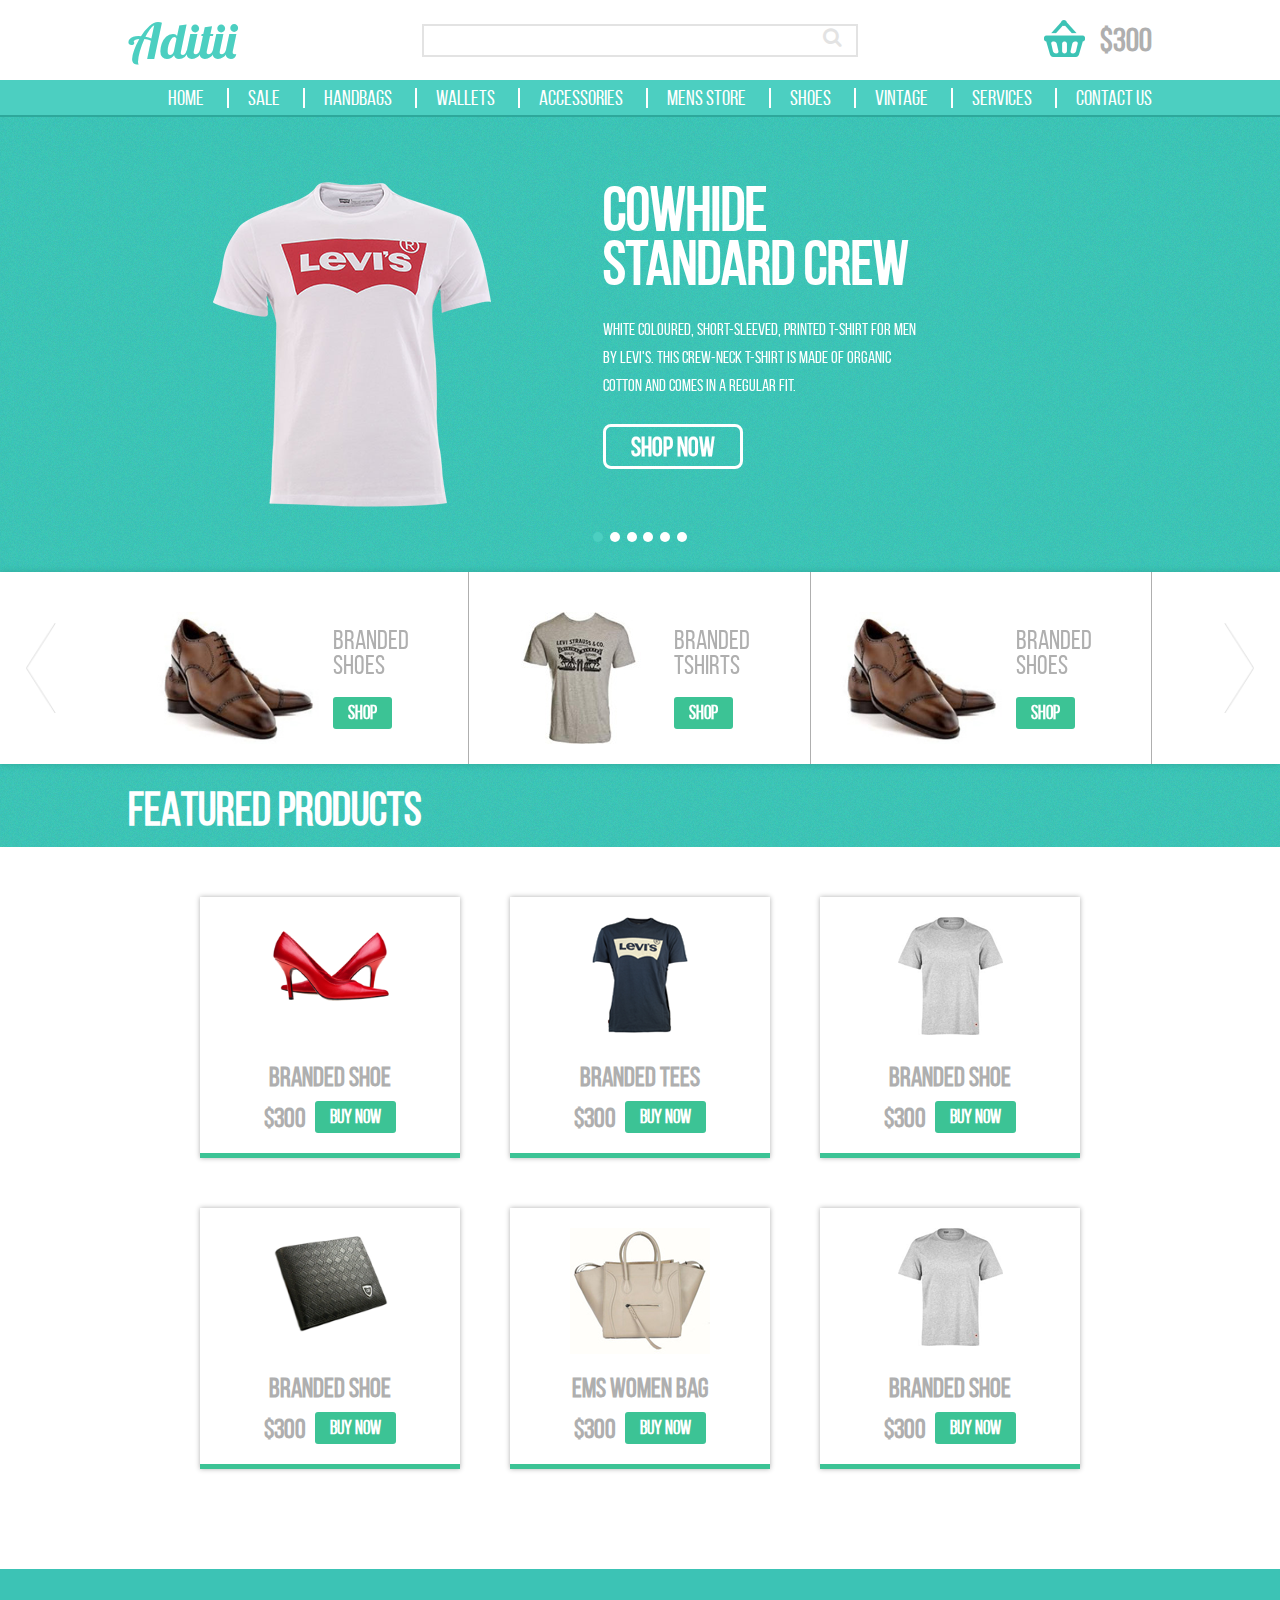
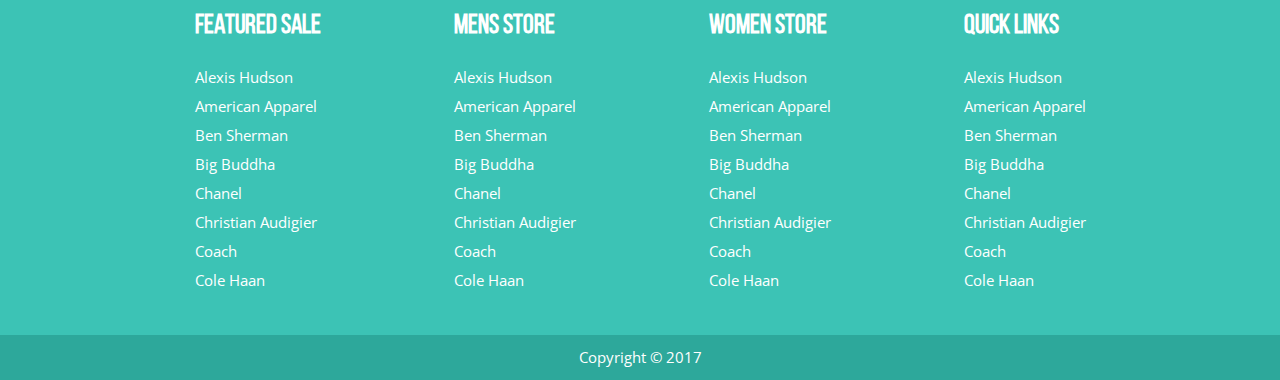
<file: index.html>
<!DOCTYPE html>
<html lang="ru">

<head>
	<meta charset="utf-8">
	<meta http-equiv="X-UA-Compatible" content="IE=edge">
	<meta name="viewport" content="width=device-width, initial-scale=1 user-scalable=no">
	<title>Aditii</title>
	<!-- My styles -->
	<link rel="stylesheet" href="./css/Normalaze.css">
	<link rel="stylesheet" href="https://fonts.googleapis.com/css?family=Lobster|Open+Sans">
	<link rel="stylesheet" href="./localfonts/bebas.css">
	<link rel="stylesheet" href="./css/font-awesome.css">
	<link rel="stylesheet" href="./js/owlcarousel2/owl.carousel.css">
	<link rel="stylesheet" href="./css/style.css">

	<!-- HTML5 shim and Respond.js for IE8 support of HTML5 elements and media queries -->
	<!-- WARNING: Respond.js doesn't work if you view the page via file:// -->
	<!--[if lt IE 9]>
		<script src="https://oss.maxcdn.com/html5shiv/3.7.2/html5shiv.min.js"></script>
		<script src="https://oss.maxcdn.com/respond/1.4.2/respond.min.js"></script>
	<![endif]-->
</head>

<body>

	<header class="header">
		<div class="wrapper">
			<div class="header__unit">
				<a href="/" class="logo">Aditii</a>
			</div>
			<div class="header__unit">
				<div class="b-search">
					<input class="b-search__input" type="text">
					<button class="b-search__btn">
						<i class="fa fa-search" aria-hidden="true"></i>
					</button>
				</div>
			</div>
			<div class="header__unit">
				<div class="b-cart">
					<a href="#" class="b-cart__link">
						<img src="./images/cart-i.png" alt="cart">
					</a>
					<div class="b-cart__counter">
						$300
					</div>
				</div>
			</div>
		</div>
	</header>

	<nav class="menu">
		<div class="menu-trigger">Menu</div>
		<div class="wrapper">
			<ul class="menu__wrapper">
				<li class="menu__unit">
					<a href="#" class="menu__link">Home</a>
				</li>
				<li class="menu__unit">
					<a href="#" class="menu__link">Sale</a>
				</li>
				<li class="menu__unit">
					<a href="#" class="menu__link">Handbags</a>
				</li>
				<li class="menu__unit">
					<a href="#" class="menu__link">Wallets</a>
				</li>
				<li class="menu__unit">
					<a href="#" class="menu__link">Accessories</a>
				</li>
				<li class="menu__unit">
					<a href="#" class="menu__link">Mens store</a>
				</li>
				<li class="menu__unit">
					<a href="#" class="menu__link">Shoes</a>
				</li>
				<li class="menu__unit">
					<a href="#" class="menu__link">Vintage</a>
				</li>
				<li class="menu__unit">
					<a href="#" class="menu__link">Services</a>
				</li>
				<li class="menu__unit">
					<a href="#" class="menu__link">Contact us</a>
				</li>
			</ul>
		</div>
	</nav>


	<section class="main-slider">
		<div id="main-slider" class="wrapper owl-carousel">
			<div class="main-slider__unit">
				<div class="main-slider__img">
					<img src="./images/tshirt-b.png" alt="">
				</div>
				<div class="main-slider__descr">
					<div class="main-slider__head">
						Cowhide Standard Crew
					</div>
					<div class="main-slider__text">
						White coloured, short-sleeved, printed T-shirt for men by Levi's. This crew-neck T-shirt is made of organic cotton and comes in a regular fit.
					</div>
					<a href="#" class="btn btn--lg btn--bordered">
						shop now
					</a>
				</div>
			</div>
			<div class="main-slider__unit">
				<div class="main-slider__img">
					<img src="./images/tshirt-b.png" alt="">
				</div>
				<div class="main-slider__descr">
					<div class="main-slider__head">
						Cowhide Standard Crew
					</div>
					<div class="main-slider__text">
						White coloured, short-sleeved, printed T-shirt for men by Levi's. This crew-neck T-shirt is made of organic cotton and comes in a regular fit.
					</div>
					<a href="#" class="btn btn--lg btn--bordered">
						shop now
					</a>
				</div>
			</div>
			<div class="main-slider__unit">
				<div class="main-slider__img">
					<img src="./images/tshirt-b.png" alt="">
				</div>
				<div class="main-slider__descr">
					<div class="main-slider__head">
						Cowhide Standard Crew
					</div>
					<div class="main-slider__text">
						White coloured, short-sleeved, printed T-shirt for men by Levi's. This crew-neck T-shirt is made of organic cotton and comes in a regular fit.
					</div>
					<a href="#" class="btn btn--lg btn--bordered">
						shop now
					</a>
				</div>
			</div>
			<div class="main-slider__unit">
				<div class="main-slider__img">
					<img src="./images/tshirt-b.png" alt="">
				</div>
				<div class="main-slider__descr">
					<div class="main-slider__head">
						Cowhide Standard Crew
					</div>
					<div class="main-slider__text">
						White coloured, short-sleeved, printed T-shirt for men by Levi's. This crew-neck T-shirt is made of organic cotton and comes in a regular fit.
					</div>
					<a href="#" class="btn btn--lg btn--bordered">
						shop now
					</a>
				</div>
			</div>
			<div class="main-slider__unit">
				<div class="main-slider__img">
					<img src="./images/tshirt-b.png" alt="">
				</div>
				<div class="main-slider__descr">
					<div class="main-slider__head">
						Cowhide Standard Crew
					</div>
					<div class="main-slider__text">
						White coloured, short-sleeved, printed T-shirt for men by Levi's. This crew-neck T-shirt is made of organic cotton and comes in a regular fit.
					</div>
					<a href="#" class="btn btn--lg btn--bordered">
						shop now
					</a>
				</div>
			</div>
			<div class="main-slider__unit">
				<div class="main-slider__img">
					<img src="./images/tshirt-b.png" alt="">
				</div>
				<div class="main-slider__descr">
					<div class="main-slider__head">
						Cowhide Standard Crew
					</div>
					<div class="main-slider__text">
						White coloured, short-sleeved, printed T-shirt for men by Levi's. This crew-neck T-shirt is made of organic cotton and comes in a regular fit.
					</div>
					<a href="#" class="btn btn--lg btn--bordered">
						shop now
					</a>
				</div>
			</div>
		</div>
	</section>

	<section class="main-category">
		<div id="main-category-slider" class="wrapper owl-carousel">
			<div class="main-category__unit">
				<div class="main-category__left">
					<img src="./images/catalog/1.jpg" alt="bRANDED sHOES">
				</div>
				<div class="main-category__right">
					<div class="main-category__name">bRANDED sHOES</div>
					<a href="" class="btn btn--sm btn--green">Shop</a>
				</div>
			</div>
			<div class="main-category__unit">
				<div class="main-category__left">
					<img src="./images/catalog/2.jpg" alt="bRANDED sHOES">
				</div>
				<div class="main-category__right">
					<div class="main-category__name">bRANDED Tshirts</div>
					<a href="" class="btn btn--sm btn--green">Shop</a>
				</div>
			</div>
			<div class="main-category__unit">
				<div class="main-category__left">
					<img src="./images/catalog/1.jpg" alt="bRANDED sHOES">
				</div>
				<div class="main-category__right">
					<div class="main-category__name">bRANDED sHOES</div>
					<a href="" class="btn btn--sm btn--green">Shop</a>
				</div>
			</div>
			<div class="main-category__unit">
				<div class="main-category__left">
					<img src="./images/catalog/2.jpg" alt="bRANDED sHOES">
				</div>
				<div class="main-category__right">
					<div class="main-category__name">bRANDED Tshirts</div>
					<a href="" class="btn btn--sm btn--green">Shop</a>
				</div>
			</div>
			<div class="main-category__unit">
				<div class="main-category__left">
					<img src="./images/catalog/1.jpg" alt="bRANDED sHOES">
				</div>
				<div class="main-category__right">
					<div class="main-category__name">bRANDED sHOES</div>
					<a href="" class="btn btn--sm btn--green">Shop</a>
				</div>
			</div>
		</div>
	</section>

	<section class="products-section">
		<div class="products-section__head">
			<div class="wrapper">
				<h2>FEATURED products</h2>
			</div>
		</div>
		<div class="products-section__grid wrapper">
			<div class="products-section__unit product">
				<div class="product__img">
					<img src="./images/catalog/p1.png" alt="Branded Shoe">
				</div>
				<div class="product__name">
					Branded Shoe
				</div>
				<div class="product__buy">
					<div class="product__price">$300</div>
					<a href="#" class="btn btn--sm btn--green">Buy now</a>
				</div>
			</div>
			<div class="products-section__unit product">
				<div class="product__img">
					<img src="./images/catalog/p2.png" alt="Branded Tees">
				</div>
				<div class="product__name">
					Branded Tees
				</div>
				<div class="product__buy">
					<div class="product__price">$300</div>
					<a href="#" class="btn btn--sm btn--green">Buy now</a>
				</div>
			</div>
			<div class="products-section__unit product">
				<div class="product__img">
					<img src="./images/catalog/p3.png" alt="Branded Shoe">
				</div>
				<div class="product__name">
					Branded Shoe
				</div>
				<div class="product__buy">
					<div class="product__price">$300</div>
					<a href="#" class="btn btn--sm btn--green">Buy now</a>
				</div>
			</div>
			<div class="products-section__unit product">
				<div class="product__img">
					<img src="./images/catalog/p4.png" alt="Branded Shoe">
				</div>
				<div class="product__name">
					Branded Shoe
				</div>
				<div class="product__buy">
					<div class="product__price">$300</div>
					<a href="#" class="btn btn--sm btn--green">Buy now</a>
				</div>
			</div>
			<div class="products-section__unit product">
				<div class="product__img">
					<img src="./images/catalog/p5.png" alt="EMS Women bag">
				</div>
				<div class="product__name">
					EMS Women bag
				</div>
				<div class="product__buy">
					<div class="product__price">$300</div>
					<a href="#" class="btn btn--sm btn--green">Buy now</a>
				</div>
			</div>
			<div class="products-section__unit product">
				<div class="product__img">
					<img src="./images/catalog/p3.png" alt="Branded Shoe">
				</div>
				<div class="product__name">
					Branded Shoe
				</div>
				<div class="product__buy">
					<div class="product__price">$300</div>
					<a href="#" class="btn btn--sm btn--green">Buy now</a>
				</div>
			</div>
		</div>
	</section>

	<footer class="footer">
		<div class="wrapper">
			<div class="footer__unit">
				<h3 class="footer__head">fEATURED sALE</h3>
				<ul class="footer__links">
					<li>
						<a class="footer__link" href="#">Alexis Hudson</a>
					</li>
					<li>
						<a class="footer__link" href="#">American Apparel</a>
					</li>
					<li>
						<a class="footer__link" href="#">Ben Sherman</a>
					</li>
					<li>
						<a class="footer__link" href="#">Big Buddha</a>
					</li>
					<li>
						<a class="footer__link" href="#">Chanel</a>
					</li>
					<li>
						<a class="footer__link" href="#">Christian Audigier</a>
					</li>
					<li>
						<a class="footer__link" href="#">Coach</a>
					</li>
					<li>
						<a class="footer__link" href="#">Cole Haan</a>
					</li>
				</ul>
			</div>
			<div class="footer__unit">
				<h3 class="footer__head">Mens Store</h3>
				<ul class="footer__links">
					<li>
						<a class="footer__link" href="#">Alexis Hudson</a>
					</li>
					<li>
						<a class="footer__link" href="#">American Apparel</a>
					</li>
					<li>
						<a class="footer__link" href="#">Ben Sherman</a>
					</li>
					<li>
						<a class="footer__link" href="#">Big Buddha</a>
					</li>
					<li>
						<a class="footer__link" href="#">Chanel</a>
					</li>
					<li>
						<a class="footer__link" href="#">Christian Audigier</a>
					</li>
					<li>
						<a class="footer__link" href="#">Coach</a>
					</li>
					<li>
						<a class="footer__link" href="#">Cole Haan</a>
					</li>
				</ul>
			</div>
			<div class="footer__unit">
				<h3 class="footer__head">Women Store</h3>
				<ul class="footer__links">
					<li>
						<a class="footer__link" href="#">Alexis Hudson</a>
					</li>
					<li>
						<a class="footer__link" href="#">American Apparel</a>
					</li>
					<li>
						<a class="footer__link" href="#">Ben Sherman</a>
					</li>
					<li>
						<a class="footer__link" href="#">Big Buddha</a>
					</li>
					<li>
						<a class="footer__link" href="#">Chanel</a>
					</li>
					<li>
						<a class="footer__link" href="#">Christian Audigier</a>
					</li>
					<li>
						<a class="footer__link" href="#">Coach</a>
					</li>
					<li>
						<a class="footer__link" href="#">Cole Haan</a>
					</li>
				</ul>
			</div>
			<div class="footer__unit">
				<h3 class="footer__head">Quick links</h3>
				<ul class="footer__links">
					<li>
						<a class="footer__link" href="#">Alexis Hudson</a>
					</li>
					<li>
						<a class="footer__link" href="#">American Apparel</a>
					</li>
					<li>
						<a class="footer__link" href="#">Ben Sherman</a>
					</li>
					<li>
						<a class="footer__link" href="#">Big Buddha</a>
					</li>
					<li>
						<a class="footer__link" href="#">Chanel</a>
					</li>
					<li>
						<a class="footer__link" href="#">Christian Audigier</a>
					</li>
					<li>
						<a class="footer__link" href="#">Coach</a>
					</li>
					<li>
						<a class="footer__link" href="#">Cole Haan</a>
					</li>
				</ul>
			</div>
		</div>
	</footer>

	<div class="copyright">
		<div class="wrapper">
			Copyright © 2017
		</div>
	</div>

	<!-- jQuery -->
	<script src="https://ajax.googleapis.com/ajax/libs/jquery/1.11.1/jquery.min.js"></script>
	<script src="./js/owlcarousel2/owl.carousel.js"></script>
	<script src="./js/script.js"></script>
</body>

</html>
</file>
<file: localfonts/bebas.css>
@font-face {
    font-family: 'Bebas Neue';
    src: url('bebasneue_regular-webfont.eot');
    src: url('bebasneue_regular-webfont.eot?#iefix') format('embedded-opentype'),
         url('bebasneue_regular-webfont.woff2') format('woff2'),
         url('bebasneue_regular-webfont.woff') format('woff'),
         url('bebasneue_regular-webfont.ttf') format('truetype');
    font-weight: normal;
    font-style: normal;
}
</file>
<file: css/style.css>
html{-webkit-box-sizing:border-box;box-sizing:border-box}body{font-family:"Bebas Neue", Arial, Helvetica, sans-serif}*,:after,:before{-webkit-box-sizing:inherit;box-sizing:inherit}.wrapper{width:1024px;margin:0 auto}.btn{display:inline-block;text-transform:uppercase;text-decoration:none;font-weight:bold;background-color:#4ccfc1;border-radius:3px;color:white;cursor:pointer}.btn--lg{min-height:45px;padding:5px 25px 0 25px;font-size:27px}.btn--md{font-size:21px}.btn--sm{min-height:32px;padding:5px 15px 0 15px;font-size:19px}.btn--green{background-color:#3cc395}.btn--bordered{border:3px solid white;border-radius:8px;background-color:transparent}.header .wrapper{display:-webkit-box;display:-webkit-flex;display:-ms-flexbox;display:flex;-webkit-box-orient:horizontal;-webkit-box-direction:normal;-webkit-flex-direction:row;-ms-flex-direction:row;flex-direction:row;-webkit-flex-wrap:wrap;-ms-flex-wrap:wrap;flex-wrap:wrap;-webkit-box-pack:justify;-webkit-justify-content:space-between;-ms-flex-pack:justify;justify-content:space-between;-webkit-box-align:center;-webkit-align-items:center;-ms-flex-align:center;align-items:center;min-height:80px;height:auto}.logo{font-family:"Lobster", cursive;font-size:49px;color:#4ccfc1;text-decoration:none}.b-search{position:relative}.b-search__input{width:436px;height:33px;border:2px solid #e3e3e3}.b-search__input:focus{outline:none}.b-search__btn{position:absolute;top:50%;right:10px;margin-top:-15px;border:none;background:none;color:#e3e3e3;font-size:20px}.b-search__btn:focus{outline:none}.b-cart{display:-webkit-box;display:-webkit-flex;display:-ms-flexbox;display:flex;-webkit-box-orient:horizontal;-webkit-box-direction:normal;-webkit-flex-direction:row;-ms-flex-direction:row;flex-direction:row;-webkit-flex-wrap:nowrap;-ms-flex-wrap:nowrap;flex-wrap:nowrap;-webkit-box-pack:center;-webkit-justify-content:center;-ms-flex-pack:center;justify-content:center;-webkit-box-align:center;-webkit-align-items:center;-ms-flex-align:center;align-items:center}.b-cart__link{margin-right:15px;text-decoration:none}.b-cart__counter{font-size:33px;font-weight:bold;color:#afafaf}.menu{background-color:#4ccfc1;border-bottom:2px solid #2da89b}.menu__wrapper{display:-webkit-box;display:-webkit-flex;display:-ms-flexbox;display:flex;-webkit-box-orient:horizontal;-webkit-box-direction:normal;-webkit-flex-direction:row;-ms-flex-direction:row;flex-direction:row;-webkit-flex-wrap:nowrap;-ms-flex-wrap:nowrap;flex-wrap:nowrap;-webkit-box-pack:justify;-webkit-justify-content:space-between;-ms-flex-pack:justify;justify-content:space-between;-webkit-box-align:center;-webkit-align-items:center;-ms-flex-align:center;align-items:center;min-height:35px;height:auto;margin:0;list-style:none}.menu__unit{position:relative}.menu__unit:after{content:'';position:absolute;top:2px;right:-25px;display:inline-block;width:2px;height:85%;background-color:white}.menu__unit:last-child:after{display:none}.menu__link{text-transform:uppercase;text-decoration:none;font-size:21px;color:white}.menu-trigger{display:none;cursor:pointer}.main-slider{position:relative;min-height:445px;height:auto;background-image:url("../images/bg-texture.png")}.main-slider__unit{display:-webkit-box;display:-webkit-flex;display:-ms-flexbox;display:flex;-webkit-box-orient:horizontal;-webkit-box-direction:normal;-webkit-flex-direction:row;-ms-flex-direction:row;flex-direction:row;-webkit-box-pack:center;-webkit-justify-content:center;-ms-flex-pack:center;justify-content:center;-webkit-box-align:start;-webkit-align-items:flex-start;-ms-flex-align:start;align-items:flex-start;min-height:445px;height:auto;padding:65px 0}.main-slider__img{width:60%;padding:0 85px}.main-slider__descr{color:white}.main-slider__head{width:60%;font-size:61px;font-weight:bold;line-height:54px}.main-slider__text{width:60%;margin:25px 0;font-size:17px;line-height:28px}.main-slider .owl-dots{position:absolute;left:0;right:0;bottom:30px;display:-webkit-box;display:-webkit-flex;display:-ms-flexbox;display:flex;-webkit-box-orient:horizontal;-webkit-box-direction:normal;-webkit-flex-direction:row;-ms-flex-direction:row;flex-direction:row;-webkit-justify-content:space-around;-ms-flex-pack:distribute;justify-content:space-around;width:100px;margin:auto;text-align:center}.main-slider .owl-dot{display:inline-block;width:10px;height:10px;border-radius:50%;background-color:white}.main-slider .owl-dot.active{background-color:#4ccfc1}.main-category{position:relative;-webkit-box-shadow:0 0 7px #2da89b;box-shadow:0 0 7px #2da89b}.main-category__unit{display:-webkit-box;display:-webkit-flex;display:-ms-flexbox;display:flex;-webkit-box-orient:horizontal;-webkit-box-direction:normal;-webkit-flex-direction:row;-ms-flex-direction:row;flex-direction:row;-webkit-box-align:center;-webkit-align-items:center;-ms-flex-align:center;align-items:center;padding:40px 70px 20px 15px;border-right:1px solid #afafaf}.main-category__left{min-width:190px}.main-category__left img{display:block;max-width:100%;margin:0 auto}.main-category__name{margin-bottom:20px;font-size:27px;line-height:25px;color:#afafaf}.main-category .owl-prev{position:absolute;top:50%;left:-10%;width:30px;height:90px;margin-top:-45px;background-image:url("../images/arrowleft.png");background-size:cover;background-repeat:no-repeat}.main-category .owl-next{position:absolute;top:50%;right:-10%;width:30px;height:90px;margin-top:-45px;background-image:url("../images/arrowright.png");background-size:cover;background-repeat:no-repeat}.products-section__head{padding:20px 0 13px 0;font-size:31px;color:white;background-image:url("../images/bg-texture.png")}.products-section__head h2{margin:0}.products-section__grid{display:-webkit-box;display:-webkit-flex;display:-ms-flexbox;display:flex;-webkit-box-orient:horizontal;-webkit-box-direction:normal;-webkit-flex-direction:row;-ms-flex-direction:row;flex-direction:row;-webkit-flex-wrap:wrap;-ms-flex-wrap:wrap;flex-wrap:wrap;-webkit-box-pack:center;-webkit-justify-content:center;-ms-flex-pack:center;justify-content:center;padding:50px 0}.products-section__unit{width:260px;min-height:260px;margin:0 50px 50px 0;padding:20px 60px;border-bottom:5px solid #3cc395;-webkit-box-shadow:0 0 5px #afafaf;box-shadow:0 0 5px #afafaf}.products-section__unit:nth-child(3n){margin:0 0 50px 0}.product__img{min-height:130px;margin:0 0 15px 0}.product__img img{display:block;margin:0 auto;max-width:100%}.product__name{margin:0 0 10px 0;text-align:center;font-size:27px;font-weight:bold;color:#afafaf}.product__buy{display:-webkit-box;display:-webkit-flex;display:-ms-flexbox;display:flex;-webkit-box-orient:horizontal;-webkit-box-direction:normal;-webkit-flex-direction:row;-ms-flex-direction:row;flex-direction:row;-webkit-flex-wrap:wrap;-ms-flex-wrap:wrap;flex-wrap:wrap;-webkit-justify-content:space-around;-ms-flex-pack:distribute;justify-content:space-around;-webkit-box-align:center;-webkit-align-items:center;-ms-flex-align:center;align-items:center}.product__price{font-size:27px;font-weight:bold;color:#afafaf}.footer{background-color:#3cc3b5}.footer .wrapper{display:-webkit-box;display:-webkit-flex;display:-ms-flexbox;display:flex;-webkit-box-orient:horizontal;-webkit-box-direction:normal;-webkit-flex-direction:row;-ms-flex-direction:row;flex-direction:row;-webkit-flex-wrap:wrap;-ms-flex-wrap:wrap;flex-wrap:wrap;-webkit-justify-content:space-around;-ms-flex-pack:distribute;justify-content:space-around;-webkit-box-align:start;-webkit-align-items:flex-start;-ms-flex-align:start;align-items:flex-start;padding:40px 0}.footer__head{margin:0 0 25px 0;font-size:27px;color:white}.footer__links{margin:0;padding:0;line-height:28px;list-style:none}.footer__link{font-size:15px;font-family:"Open Sans", sans-serif;color:white;text-decoration:none;text-transform:capitalize}.copyright{min-height:45px;line-height:45px;font-size:15px;font-family:"Open Sans", sans-serif;text-align:center;color:white;background-color:#2da89b}@media screen and (max-width:1024px){body{overflow-x:hidden}.wrapper{width:768px}.header .wrapper{padding:0 10px 0 10px}.menu__wrapper{padding:0 10px 0 10px}.menu__unit:after{display:none}.products-section__head{padding-left:10px}.products-section__unit:nth-child(3n){margin-right:50px}}@media screen and (max-width:768px){.wrapper{width:400px}.header .wrapper{-webkit-box-orient:vertical;-webkit-box-direction:normal;-webkit-flex-direction:column;-ms-flex-direction:column;flex-direction:column;-webkit-box-pack:center;-webkit-justify-content:center;-ms-flex-pack:center;justify-content:center}.header__unit{margin-bottom:20px}.header .logo{display:inline-block;margin-top:15px}.b-search{width:310px}.b-search__input{width:100%}.menu__wrapper{-webkit-box-orient:vertical;-webkit-box-direction:normal;-webkit-flex-direction:column;-ms-flex-direction:column;flex-direction:column;display:none;padding:25px 0;text-align:center}.menu__unit{margin:0 0 15px 0}.menu__unit:last-child{margin:0 0 0 0}.menu-trigger{display:block;padding:10px 0;font-size:25px;text-align:center;color:white}.main-slider__unit{-webkit-box-orient:vertical;-webkit-box-direction:normal;-webkit-flex-direction:column;-ms-flex-direction:column;flex-direction:column;-webkit-box-pack:center;-webkit-justify-content:center;-ms-flex-pack:center;justify-content:center}.main-slider__img{width:100%;margin-bottom:30px}.main-slider__img img{max-width:100%}.main-slider__descr{text-align:center}.main-slider__head{width:100%;font-size:41px;text-align:center}.main-slider__text{width:100%}.main-category__unit{border:none}.products-section__head{padding-left:0;text-align:center}.products-section__unit{margin-right:0}.products-section__unit:nth-child(3n){margin-right:0}.footer .wrapper{-webkit-box-pack:center;-webkit-justify-content:center;-ms-flex-pack:center;justify-content:center;-webkit-box-align:center;-webkit-align-items:center;-ms-flex-align:center;align-items:center;padding-left:10px;padding-right:10px}.footer__unit{width:50%;margin:0 0 35px 0}}@media screen and (max-width:400px){.wrapper{width:320px}.footer{-webkit-box-orient:vertical;-webkit-box-direction:normal;-webkit-flex-direction:column;-ms-flex-direction:column;flex-direction:column}.footer__unit{width:100%;text-align:center}.footer__unit:last-child{margin:0 0 0 0}.footer__head{margin:0 0 10px 0}.footer__links{display:none}}
</file>
<file: css/Normalaze.css>
/*! normalize.css v3.0.2 | MIT License | git.io/normalize */

/**
 * 1. Set default font family to sans-serif.
 * 2. Prevent iOS text size adjust after orientation change, without disabling
 *    user zoom.
 */

html {
  font-family: sans-serif; /* 1 */
  -ms-text-size-adjust: 100%; /* 2 */
  -webkit-text-size-adjust: 100%; /* 2 */
}

/**
 * Remove default margin.
 */

body {
  margin: 0;
}

/* HTML5 display definitions
   ========================================================================== */

/**
 * Correct `block` display not defined for any HTML5 element in IE 8/9.
 * Correct `block` display not defined for `details` or `summary` in IE 10/11
 * and Firefox.
 * Correct `block` display not defined for `main` in IE 11.
 */

article,
aside,
details,
figcaption,
figure,
footer,
header,
hgroup,
main,
menu,
nav,
section,
summary {
  display: block;
}

/**
 * 1. Correct `inline-block` display not defined in IE 8/9.
 * 2. Normalize vertical alignment of `progress` in Chrome, Firefox, and Opera.
 */

audio,
canvas,
progress,
video {
  display: inline-block; /* 1 */
  vertical-align: baseline; /* 2 */
}

/**
 * Prevent modern browsers from displaying `audio` without controls.
 * Remove excess height in iOS 5 devices.
 */

audio:not([controls]) {
  display: none;
  height: 0;
}

/**
 * Address `[hidden]` styling not present in IE 8/9/10.
 * Hide the `template` element in IE 8/9/11, Safari, and Firefox < 22.
 */

[hidden],
template {
  display: none;
}

/* Links
   ========================================================================== */

/**
 * Remove the gray background color from active links in IE 10.
 */

a {
  background-color: transparent;
}

/**
 * Improve readability when focused and also mouse hovered in all browsers.
 */

a:active,
a:hover {
  outline: 0;
}

/* Text-level semantics
   ========================================================================== */

/**
 * Address styling not present in IE 8/9/10/11, Safari, and Chrome.
 */

abbr[title] {
  border-bottom: 1px dotted;
}

/**
 * Address style set to `bolder` in Firefox 4+, Safari, and Chrome.
 */

b,
strong {
  font-weight: bold;
}

/**
 * Address styling not present in Safari and Chrome.
 */

dfn {
  font-style: italic;
}

/**
 * Address variable `h1` font-size and margin within `section` and `article`
 * contexts in Firefox 4+, Safari, and Chrome.
 */

h1 {
  font-size: 2em;
  margin: 0.67em 0;
}

/**
 * Address styling not present in IE 8/9.
 */

mark {
  background: #ff0;
  color: #000;
}

/**
 * Address inconsistent and variable font size in all browsers.
 */

small {
  font-size: 80%;
}

/**
 * Prevent `sub` and `sup` affecting `line-height` in all browsers.
 */

sub,
sup {
  font-size: 75%;
  line-height: 0;
  position: relative;
  vertical-align: baseline;
}

sup {
  top: -0.5em;
}

sub {
  bottom: -0.25em;
}

/* Embedded content
   ========================================================================== */

/**
 * Remove border when inside `a` element in IE 8/9/10.
 */

img {
  border: 0;
}

/**
 * Correct overflow not hidden in IE 9/10/11.
 */

svg:not(:root) {
  overflow: hidden;
}

/* Grouping content
   ========================================================================== */

/**
 * Address margin not present in IE 8/9 and Safari.
 */

figure {
  margin: 1em 40px;
}

/**
 * Address differences between Firefox and other browsers.
 */

hr {
  -moz-box-sizing: content-box;
  box-sizing: content-box;
  height: 0;
}

/**
 * Contain overflow in all browsers.
 */

pre {
  overflow: auto;
}

/**
 * Address odd `em`-unit font size rendering in all browsers.
 */

code,
kbd,
pre,
samp {
  font-family: monospace, monospace;
  font-size: 1em;
}

/* Forms
   ========================================================================== */

/**
 * Known limitation: by default, Chrome and Safari on OS X allow very limited
 * styling of `select`, unless a `border` property is set.
 */

/**
 * 1. Correct color not being inherited.
 *    Known issue: affects color of disabled elements.
 * 2. Correct font properties not being inherited.
 * 3. Address margins set differently in Firefox 4+, Safari, and Chrome.
 */

button,
input,
optgroup,
select,
textarea {
  color: inherit; /* 1 */
  font: inherit; /* 2 */
  margin: 0; /* 3 */
}

/**
 * Address `overflow` set to `hidden` in IE 8/9/10/11.
 */

button {
  overflow: visible;
}

/**
 * Address inconsistent `text-transform` inheritance for `button` and `select`.
 * All other form control elements do not inherit `text-transform` values.
 * Correct `button` style inheritance in Firefox, IE 8/9/10/11, and Opera.
 * Correct `select` style inheritance in Firefox.
 */

button,
select {
  text-transform: none;
}

/**
 * 1. Avoid the WebKit bug in Android 4.0.* where (2) destroys native `audio`
 *    and `video` controls.
 * 2. Correct inability to style clickable `input` types in iOS.
 * 3. Improve usability and consistency of cursor style between image-type
 *    `input` and others.
 */

button,
html input[type="button"], /* 1 */
input[type="reset"],
input[type="submit"] {
  -webkit-appearance: button; /* 2 */
  cursor: pointer; /* 3 */
}

/**
 * Re-set default cursor for disabled elements.
 */

button[disabled],
html input[disabled] {
  cursor: default;
}

/**
 * Remove inner padding and border in Firefox 4+.
 */

button::-moz-focus-inner,
input::-moz-focus-inner {
  border: 0;
  padding: 0;
}

/**
 * Address Firefox 4+ setting `line-height` on `input` using `!important` in
 * the UA stylesheet.
 */

input {
  line-height: normal;
}

/**
 * It's recommended that you don't attempt to style these elements.
 * Firefox's implementation doesn't respect box-sizing, padding, or width.
 *
 * 1. Address box sizing set to `content-box` in IE 8/9/10.
 * 2. Remove excess padding in IE 8/9/10.
 */

input[type="checkbox"],
input[type="radio"] {
  box-sizing: border-box; /* 1 */
  padding: 0; /* 2 */
}

/**
 * Fix the cursor style for Chrome's increment/decrement buttons. For certain
 * `font-size` values of the `input`, it causes the cursor style of the
 * decrement button to change from `default` to `text`.
 */

input[type="number"]::-webkit-inner-spin-button,
input[type="number"]::-webkit-outer-spin-button {
  height: auto;
}

/**
 * 1. Address `appearance` set to `searchfield` in Safari and Chrome.
 * 2. Address `box-sizing` set to `border-box` in Safari and Chrome
 *    (include `-moz` to future-proof).
 */

input[type="search"] {
  -webkit-appearance: textfield; /* 1 */
  -moz-box-sizing: content-box;
  -webkit-box-sizing: content-box; /* 2 */
  box-sizing: content-box;
}

/**
 * Remove inner padding and search cancel button in Safari and Chrome on OS X.
 * Safari (but not Chrome) clips the cancel button when the search input has
 * padding (and `textfield` appearance).
 */

input[type="search"]::-webkit-search-cancel-button,
input[type="search"]::-webkit-search-decoration {
  -webkit-appearance: none;
}

/**
 * Define consistent border, margin, and padding.
 */

fieldset {
  border: 1px solid #c0c0c0;
  margin: 0 2px;
  padding: 0.35em 0.625em 0.75em;
}

/**
 * 1. Correct `color` not being inherited in IE 8/9/10/11.
 * 2. Remove padding so people aren't caught out if they zero out fieldsets.
 */

legend {
  border: 0; /* 1 */
  padding: 0; /* 2 */
}

/**
 * Remove default vertical scrollbar in IE 8/9/10/11.
 */

textarea {
  overflow: auto;
}

/**
 * Don't inherit the `font-weight` (applied by a rule above).
 * NOTE: the default cannot safely be changed in Chrome and Safari on OS X.
 */

optgroup {
  font-weight: bold;
}

/* Tables
   ========================================================================== */

/**
 * Remove most spacing between table cells.
 */

table {
  border-collapse: collapse;
  border-spacing: 0;
}

td,
th {
  padding: 0;
}
</file>
